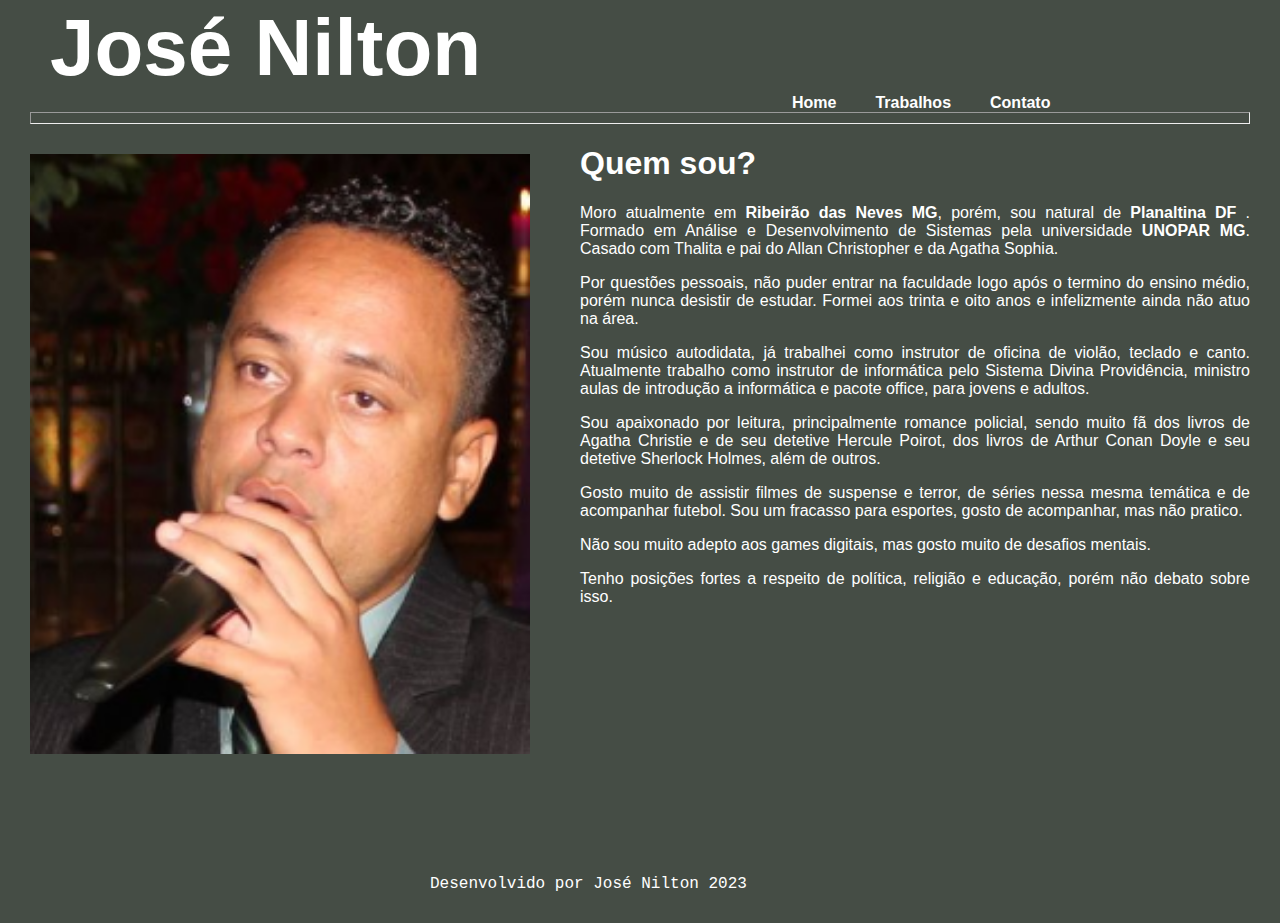
<file: src/index.html>
<!DOCTYPE html>
<html lang="pt-br">
<head>
    <meta charset="UTF-8">
    <meta http-equiv="X-UA-Compatible" content="IE=edge">
    <meta name="viewport" content="width=device-width, initial-scale=1.0">
    <title>José Nilton</title>
    <link rel="stylesheet" href="style.css">
    <link rel="stylesheet" href="all.css">
    <link rel="shortcut icon" href="favicons/favicon-16x16.png" type="image/x-icon">
</head>
<body>
    <header>
        <div class="container">
            <h1 class="titulo">José Nilton</h1>
            <nav>
                <a href="index.html">Home</a>
                <a href="trabalhos.html">Trabalhos</a>
                <a href="contatos.html">Contato</a>
            </nav>
            <hr>
        </div>
    </header>
    <section class="corpo">
        <img class="jn" src="../img/rosto.png" alt="José Nilton">
        <div class="text>">
        <h1 class="text">Quem sou?</h1>
        <p>Moro atualmente em <strong>Ribeirão das Neves MG</strong>, porém, sou natural de <strong> Planaltina DF </strong>. Formado em Análise e Desenvolvimento de Sistemas pela universidade <strong> UNOPAR MG</strong>. Casado com Thalita e pai do Allan Christopher e da Agatha Sophia. </p> 
        <p>Por questões pessoais, não puder entrar na faculdade logo após o termino do ensino médio, porém nunca desistir de estudar. Formei aos trinta e oito anos e infelizmente ainda não atuo na área. </p>
        <p>Sou músico autodidata, já trabalhei como instrutor de oficina de violão, teclado e canto. Atualmente trabalho como instrutor de informática pelo Sistema Divina Providência, ministro aulas de introdução a informática e pacote office, para jovens e adultos. </p>
        <p> Sou apaixonado por leitura, principalmente romance policial, sendo muito fã dos livros de Agatha Christie e de seu detetive Hercule Poirot, dos livros de Arthur Conan Doyle e seu detetive Sherlock Holmes, além de outros. </p>
        <p> Gosto muito de assistir filmes de suspense e terror, de séries nessa mesma temática e de acompanhar futebol. Sou um fracasso para esportes, gosto de acompanhar, mas não pratico. </p>
        <p>Não sou muito adepto aos games digitais, mas gosto muito de desafios mentais. </p>
        <p>Tenho posições fortes a respeito de política, religião e educação, porém não debato sobre isso. </p>
        </div>    
    </section>
    <footer>
        <p class="rodape">Desenvolvido por José Nilton  2023</p>
    </footer>
</body>
</html>
</file>
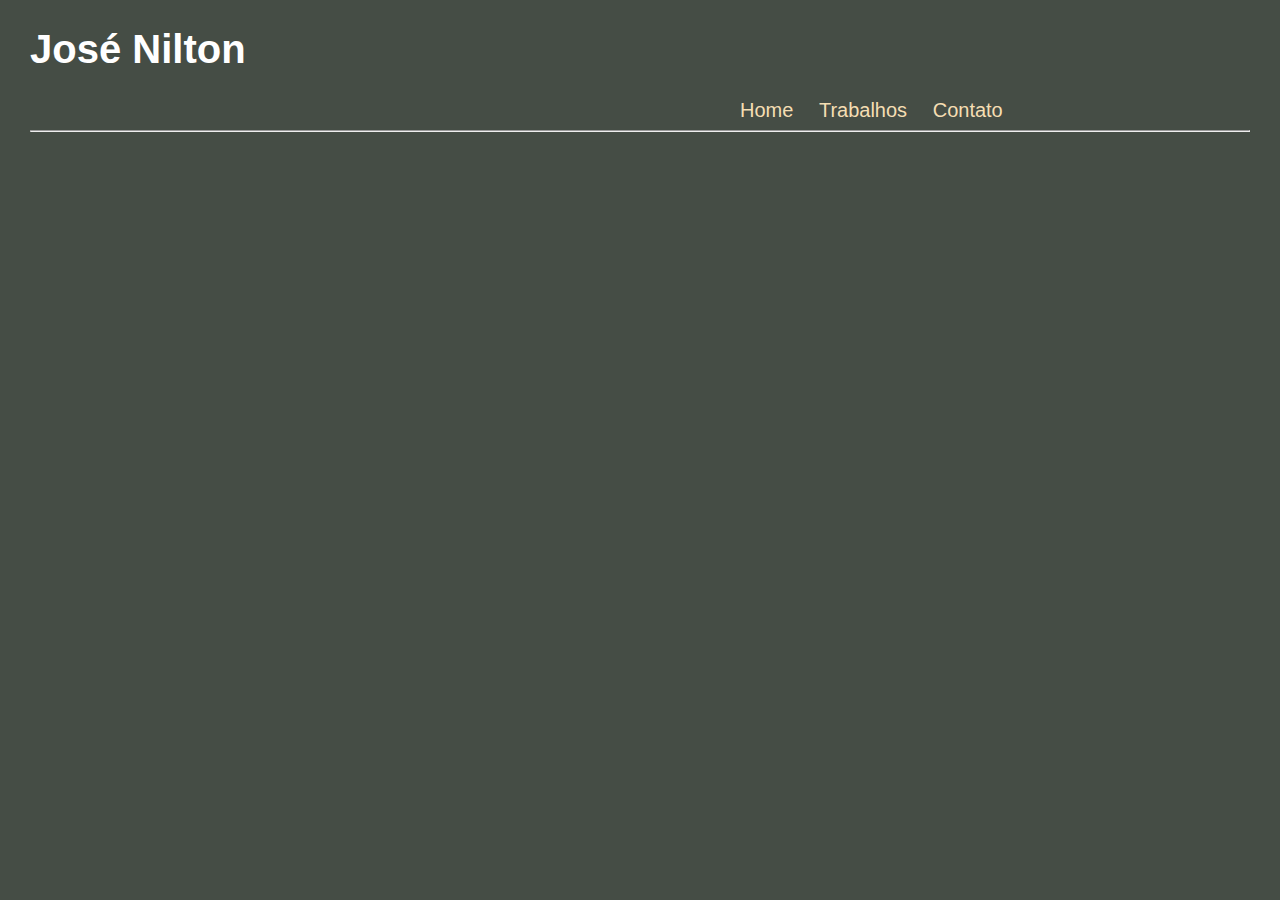
<file: src/trabalhos.html>
<!DOCTYPE html>
<html lang="pt-br">
<head>
    <meta charset="UTF-8">
    <meta http-equiv="X-UA-Compatible" content="IE=edge">
    <meta name="viewport" content="width=device-width, initial-scale=1.0">
    <link rel="shortcut icon" href="favicons/favicon-16x16.png" type="image/x-icon">
    <link rel="stylesheet" href="all.css">
    <link rel="stylesheet" href="paginas.css">
    <title>Trabalhos</title>
</head>
<body>
    <header>
        <div class="container">
            <h1 class="titulo">José Nilton</h1>
            <nav>
                <a href="index.html">Home</a>
                <a href="trabalhos.html">Trabalhos</a>
                <a href="contatos.html">Contato</a>
            </nav>
            <hr>
        </div>
    </header>
</body>
</html>
</file>
<file: src/style.css>
.titulo{
    font-family: 'Franklin Gothic Medium', 'Arial Narrow', Arial, sans-serif;
    color: white;
    font-weight: bolder;
    margin-left: 20px;
    margin-bottom: 0px;
    margin-top: 2px;
    font-size: 5em;
}

nav {
    margin-left: 60%;
   
}
 
nav a{
    font-family: Arial, Helvetica, sans-serif;
    color: white;
    font-weight: bold;
    text-decoration: none;
    
}

a{
    padding: 5px;
    margin: 0px;
    margin-left: 25px;
}

a:hover{
    background-color: rgb(164, 240, 164);
    color: rgb(1, 15, 1);
    border-radius: 10%;
}
hr{
    height:10px;
    margin: 0px;
}

.corpo{
    display: flex;
    width: 100%;
}
.jn{
    padding-right: 30px;
    padding-top: 30px;
    width: 500px;
    height: 600px;
    
}
.jn:hover{
    
}
.text{
    font-family: Verdana, Geneva, Tahoma, sans-serif;
    color: white;
    padding-left: 20px;
    font-size: 2em;
}


p{
    font-family: Verdana, Geneva, Tahoma, sans-serif;
    color: white;
    text-align: justify;
    padding-left: 20px;
}

.rodape{
    font-family: 'Courier New', Courier, monospace;
    color: white;
    font-size: 0,5em;
    padding-top: 105px;
    padding-bottom: 0px;
    padding-left: 400px;
}
</file>
<file: src/all.css>
body{
    margin: 30px;
    margin-top: 0px;
    background-color: rgb(69, 77, 69);
}
</file>
<file: src/paginas.css>
.titulo{
    font-family: Arial, Helvetica, sans-serif;
    font-size: 2.5em;
    color: white;
    padding: 0px;
}

nav{
    padding-left: 700px;
    font-family: Verdana, Geneva, Tahoma, sans-serif;
    font-size: 20px;
}

a{
    padding-left: 10px;
    padding-right: 10px;
    color: wheat;
    text-decoration: none;
}

a:hover{
    background-color: green;
    border-radius: 10%;
}
ul{
    font-family: Arial, Helvetica, sans-serif;
    font-size: 1.5em;
    color: greenyellow;
    padding-left: 300px;
    padding-top: 200px;
    
}

ul a:hover{
    background-color: black;
    border-radius: 0px;
    color: white;
}
</file>
